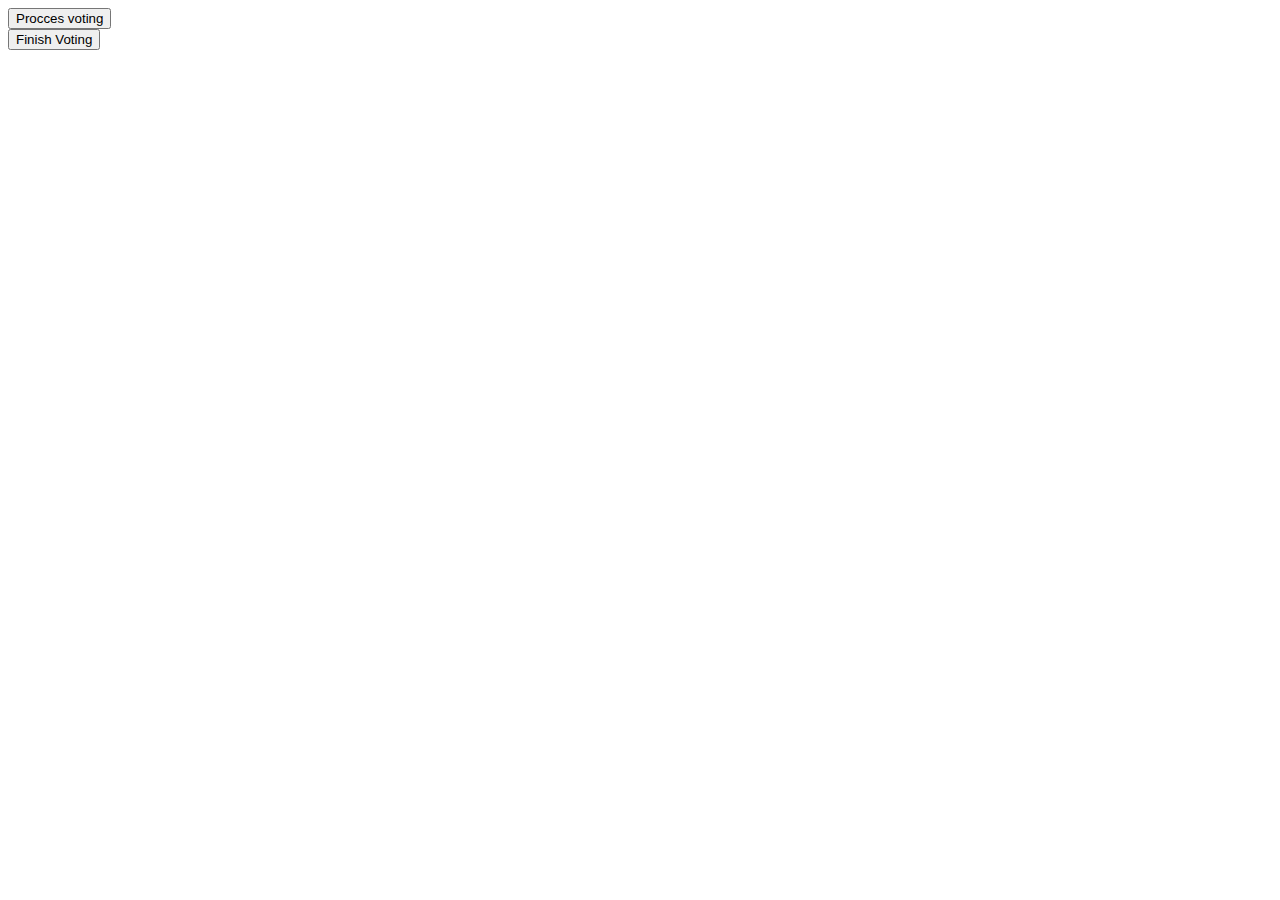
<file: natia.html>
<!DOCTYPE html>
<html lang="en">
  <head>
    <meta charset="UTF-8" />
    <meta name="viewport" content="width=device-width, initial-scale=1.0" />
    <title>Document</title>
  </head>
  <body>
    <section>
      <button>Procces voting</button>
        <div id="voting-area"></div>

        <button id="finishVote">Finish Voting</button>

        <div id="result"></div>
      </div>
    </section>
  </body>
</html>
</file>
